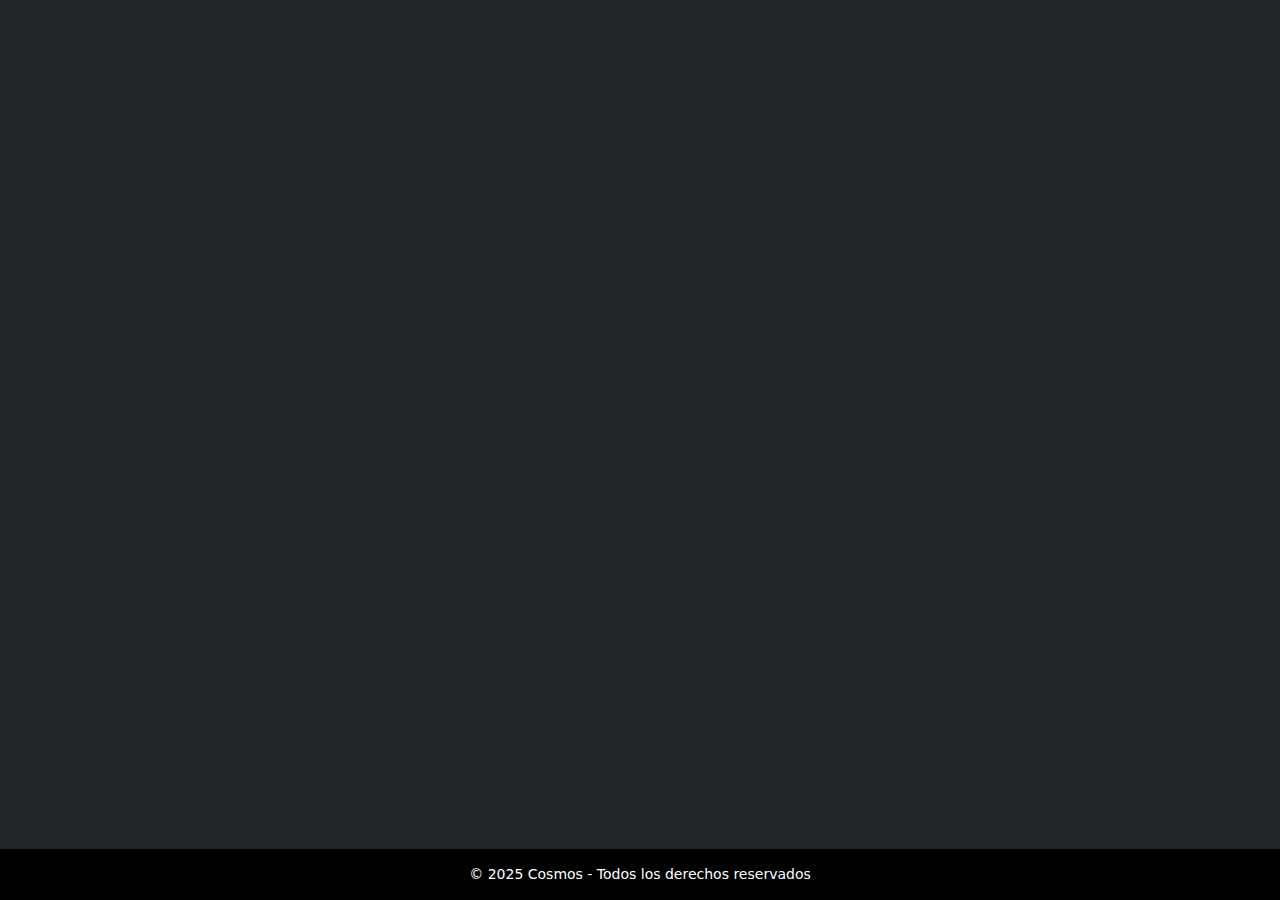
<file: index.html>
<!DOCTYPE html>
<html lang="en">
<head>
  <meta charset="UTF-8">
  <meta name="viewport" content="width=device-width, initial-scale=1.0">
  <title>Cosmos</title>
  <link rel="icon" type="image/png" href="./img/cosmos.png">
  
  <!-- Bootstrap -->
  <link href="https://cdn.jsdelivr.net/npm/bootstrap@5.3.2/dist/css/bootstrap.min.css" rel="stylesheet">
  <script src="https://cdn.jsdelivr.net/npm/bootstrap@5.3.2/dist/js/bootstrap.bundle.min.js"></script>
  
  <!-- Tus estilos -->
  <link href="./css/estilos.css" rel="stylesheet">
  
</head>

<body>
  <!-- Header -->
  <header class="text-center text-white "></header>
    <div id="barraNavegacion"></div>
  </header>

  <!-- Contenido dinámico -->
  <main id="home" class="flex-grow-1 bg-dark text-white"></main>

  <!-- Footer -->
  <footer class="footer-custom text-center text-white">
    © 2025 Cosmos - Todos los derechos reservados
  </footer>

  <!-- JS -->
  <script src="js/main.js"></script>
</body>
</html>
</file>
<file: css/estilos.css>
/* Hacemos que body use flex y ocupe toda la altura */
html, body {
  height: 100%;
  margin: 0;
  display: flex;
  flex-direction: column;
  background-color: #212529 ;/*AZIL*/
  color: white;
}

/* Header */
.header-custom {
  background-color: #000000; /* negro */
  padding: 15px 0;
}

/* Footer */
.footer-custom {
  background-color: #000000; /* negro */
  padding: 15px 0;
  font-size: 14px;
  margin-top: auto; /* <-- empuja el footer abajo */
}

/* Header de tabla */
.table thead th {
  height: 50px;
  vertical-align: middle;
  font-size: 14px;
  background-color: #1f2126;
  color: white;
}

/* Footer de tabla */
.table tfoot th,
.table tfoot td {
  height: 40px;
  vertical-align: middle;
  font-size: 13px;
  background-color: #1f2126;
  color: white;
}

/* estilos del body */
 .bg-Aura {
    background-color: #2e3137 !important;
  }
  .text-Aura {
    color: #ffffff !important;
  }

/* Efecto hover en los items del dropdown */
.dropdown-menu .dropdown-item:hover {
  background-color: #7FFFD4;
  color: black;
}

/* Efecto hover en el botón principal del dropdown */
.nav-item .nav-link.dropdown-toggle:hover,
.nav-item .nav-link:hover {
  background-color: #7FFFD4;
  color: black;
  border-radius: 5px;
}

/* stilos botones  */
.btn-primary {
    background-color: #7FFFD4;
    border-color: #7FFFD4;
    color: black;
  }
  .btn-primary:hover {
    background-color: #6EE4C6;
    border-color: #6EE4C6;
    color: black;
  }

  /*ESTILOS PAGINADOR*/
 .pagination {
  background-color: #2e3137; /* Fondo del contenedor */
  border-radius: 0.375rem;   /* Bordes redondeados opcionales */
  padding: 0.5rem;           /* Un poco de espacio interno */
}

.page-link {
  background-color: #2e3137; /* Fondo de cada número */
  color: #fff;               /* Texto blanco */
  border: 1px solid #444;    /* Borde gris */
}

.page-link:hover {
  background-color: #7FFFD4; /* Color hover */
  color: black;
}
 .page-link:hover {
  background-color: #7FFFD4 !important;
  color: black !important;
}
.bg-custom {
    background-color: #212529 !important;
  }
</file>
